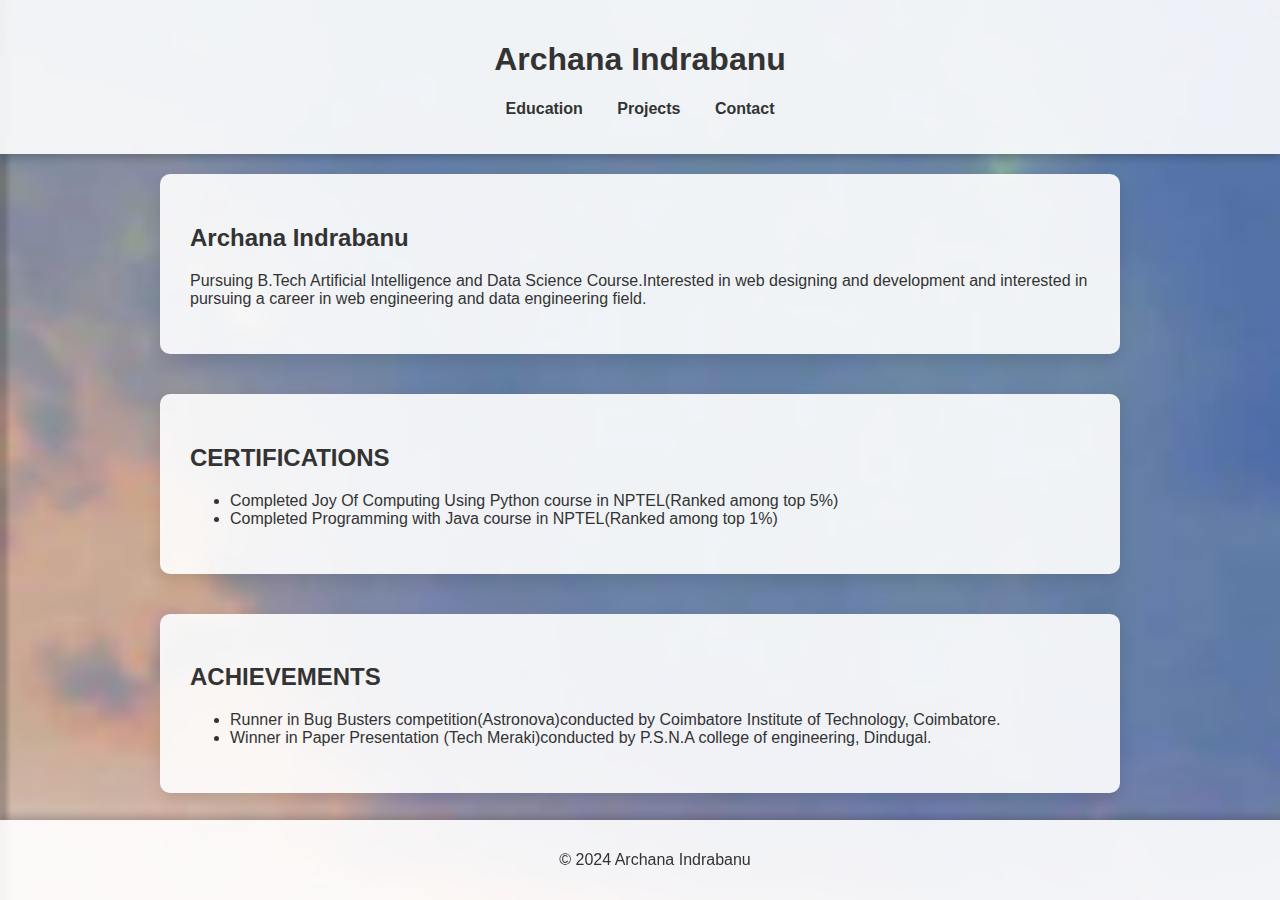
<file: index.html>
<!DOCTYPE html>
<html lang="en">
<head>
    <meta charset="UTF-8">
    <meta name="viewport" content="width=device-width, initial-scale=1.0">
    <title>My Portfolio</title>
    <link rel="stylesheet" href="styles.css">
</head>
<body>
    <header>
        <h1>Archana Indrabanu</h1>
        <nav>
            <ul>
                <li><a href="education.html">Education</a></li>
                <li><a href="projects.html">Projects</a></li>
                <li><a href="contact.html">Contact</a></li>
            </ul>
        </nav>
    </header>

    <section id="about">
        <h2>Archana Indrabanu</h2>
        <p>Pursuing B.Tech Artificial Intelligence and Data Science Course.Interested in web designing and development and interested in pursuing a career in web engineering and data engineering field.</p>
    </section>

    <section id="certifications">
        <h2>CERTIFICATIONS</h2>
        <ul>
            <li>Completed Joy Of Computing Using Python course in NPTEL(Ranked among top 5%)</li>
            <li>Completed Programming with Java  course in NPTEL(Ranked among top 1%)</li>
        </ul>
    </section>

    <section id="achievements">
        <h2>ACHIEVEMENTS</h2>
        <ul>
            <li>Runner in Bug Busters competition(Astronova)conducted by Coimbatore Institute of Technology, Coimbatore.</li>
            <li>Winner in Paper Presentation (Tech Meraki)conducted by P.S.N.A college of engineering, Dindugal.</li>
        </ul>
    </section>

    <footer>
        <p>&copy; 2024 Archana Indrabanu</p>
    </footer>
</body>
</html>
</file>
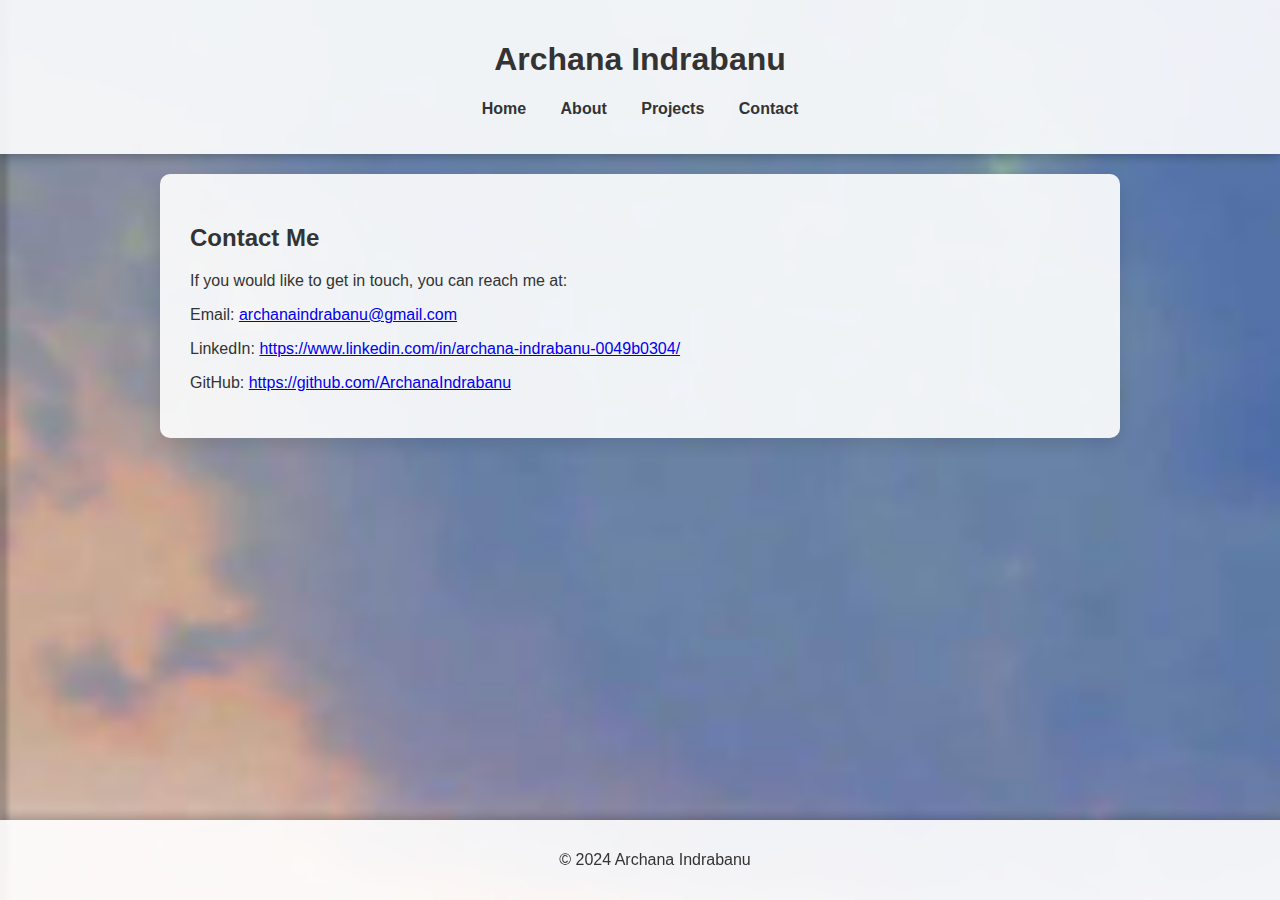
<file: contact.html>
<!DOCTYPE html>
<html lang="en">
<head>
    <meta charset="UTF-8">
    <meta name="viewport" content="width=device-width, initial-scale=1.0">
    <title>Contact Me</title>
    <link rel="stylesheet" href="styles.css">
</head>
<body>
    <header>
        <h1>Archana Indrabanu</h1>
        <nav>
            <ul>
                <li><a href="index.html">Home</a></li>
                <li><a href="education.html">About</a></li>
                <li><a href="projects.html">Projects</a></li>
                <li><a href="contact.html">Contact</a></li>
            </ul>
        </nav>
    </header>

    <section id="contact">
        <h2>Contact Me</h2>
        <p>If you would like to get in touch, you can reach me at:</p>
        <p>Email: <a href="mailto:archanaindrabanu@gmail.com">archanaindrabanu@gmail.com</a></p>
        <p>LinkedIn: <a href="https://www.linkedin.com/in/archana-indrabanu-0049b0304/">https://www.linkedin.com/in/archana-indrabanu-0049b0304/</a></p>
        <p>GitHub: <a href="https://github.com/ArchanaIndrabanu">https://github.com/ArchanaIndrabanu</a></p>
    </section>

    <footer>
        <p>&copy; 2024 Archana Indrabanu</p>
    </footer>
</body>
</html>
</file>
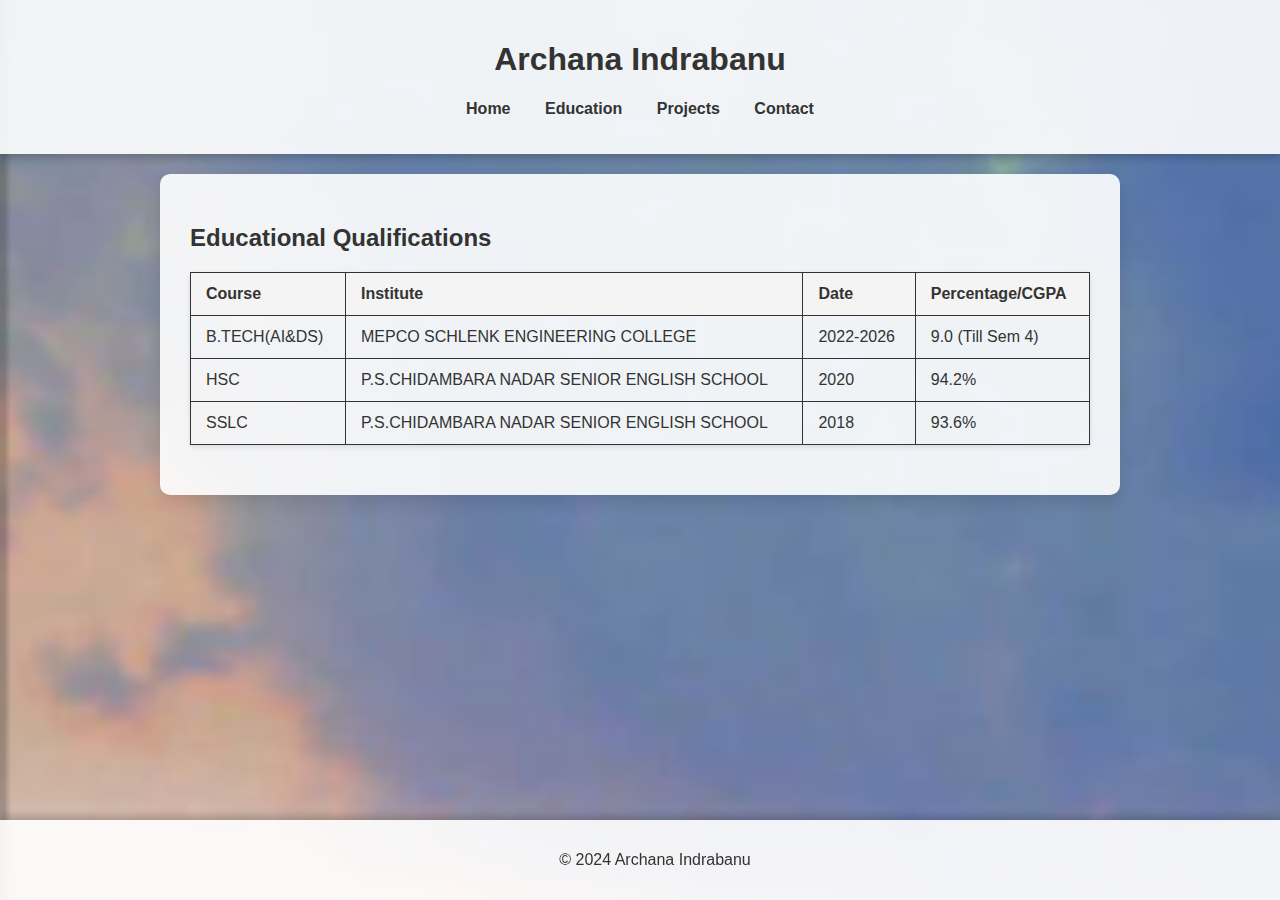
<file: education.html>
<!DOCTYPE html>
<html lang="en">
<head>
    <meta charset="UTF-8">
    <meta name="viewport" content="width=device-width, initial-scale=1.0">
    <title>About Me</title>
    <link rel="stylesheet" href="styles.css">
</head>
<body>
    <header>
        <h1>Archana Indrabanu</h1>
        <nav>
            <ul>
                <li><a href="index.html">Home</a></li>
                <li><a href="education.html">Education</a></li>
                <li><a href="projects.html">Projects</a></li>
                <li><a href="contact.html">Contact</a></li>
            </ul>
        </nav>
    </header>

    <section id="about">
        <h2>Educational Qualifications</h2>
        <table class="education-table">
            <tr>
                <th>Course</th>
                <th>Institute</th>
                <th>Date</th>
                <th>Percentage/CGPA</th>
            </tr>
            <tr>
                <td>B.TECH(AI&DS)</td>
                <td>MEPCO SCHLENK ENGINEERING COLLEGE</td>
                <td>2022-2026</td>
                <td>9.0 (Till Sem 4)</td>
            </tr>
            <tr>
                <td>HSC</td>
                <td>P.S.CHIDAMBARA NADAR SENIOR ENGLISH SCHOOL</td>
                <td>2020</td>
                <td>94.2%</td>
            </tr>
            <tr>
                <td>SSLC</td>
                <td>P.S.CHIDAMBARA NADAR SENIOR ENGLISH SCHOOL</td>
                <td>2018</td>
                <td>93.6%</td>
            </tr>
        </table>
    </section>

    <footer>
        <p>&copy; 2024 Archana Indrabanu</p>
    </footer>
</body>
</html>
</file>
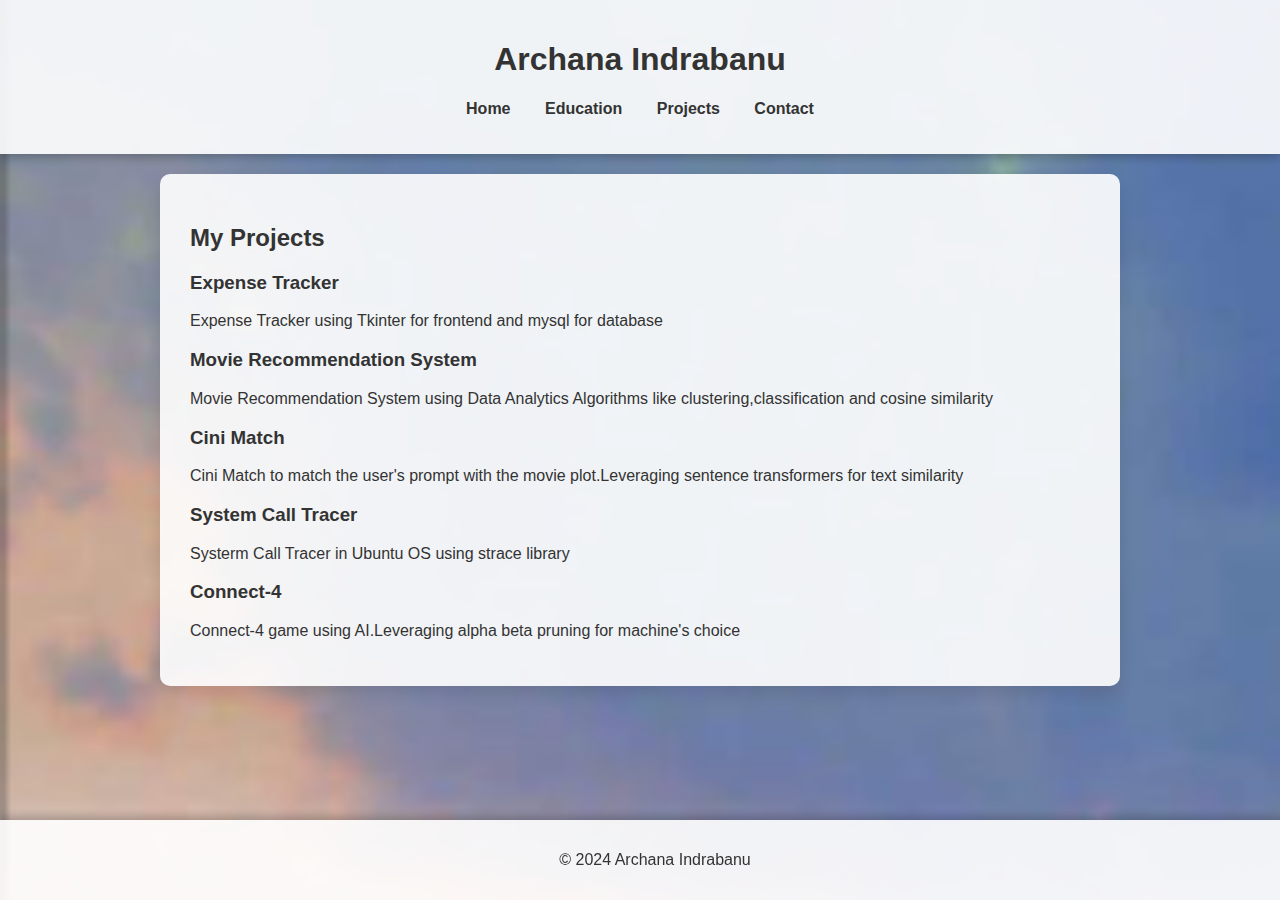
<file: projects.html>
<!DOCTYPE html>
<html lang="en">
<head>
    <meta charset="UTF-8">
    <meta name="viewport" content="width=device-width, initial-scale=1.0">
    <title>My Projects</title>
    <link rel="stylesheet" href="styles.css">
</head>
<body>
    <header>
        <h1>Archana Indrabanu</h1>
        <nav>
            <ul>
                <li><a href="index.html">Home</a></li>
                <li><a href="education.html">Education</a></li>
                <li><a href="projects.html">Projects</a></li>
                <li><a href="contact.html">Contact</a></li>
            </ul>
        </nav>
    </header>

    <section id="projects">
        <h2>My Projects</h2>
        <div class="project">
            <h3>Expense Tracker</h3>
            <p>Expense Tracker using Tkinter for frontend and mysql for database</p>
        </div>
        <div class="project">
            <h3>Movie Recommendation System</h3>
            <p>Movie Recommendation System using Data Analytics Algorithms like clustering,classification and cosine similarity</p>
        </div>
        <div class="project">
            <h3>Cini Match</h3>
            <p>Cini Match to match the user's prompt with the movie plot.Leveraging sentence transformers for text similarity</p>
        </div>
        <div class="project">
            <h3>System Call Tracer</h3>
            <p>Systerm Call Tracer in Ubuntu OS using strace library</p>
        </div>
        <div class="project">
            <h3>Connect-4</h3>
            <p>Connect-4 game using AI.Leveraging alpha beta pruning for machine's choice</p>
        </div>
    </section>

    <footer>
        <p>&copy; 2024 Archana Indrabanu</p>
    </footer>
</body>
</html>
</file>
<file: styles.css>
body {
    font-family: 'Arial', sans-serif;
    margin: 0;
    padding: 0;
    background-image: url('background.png');
    background-size: cover;
    background-attachment: fixed;
    color: #333;
}

header {
    background-color: rgba(255, 255, 255, 0.9); 
    color: #333;
    padding: 20px 0;
    text-align: center;
    font-family: 'Segoe UI', Tahoma, Geneva, Verdana, sans-serif;
    box-shadow: 0 4px 8px rgba(0, 0, 0, 0.2);
}

header nav ul {
    list-style: none;
    padding: 0;
}

header nav ul li {
    display: inline;
    margin: 0 15px;
}

header nav ul li a {
    color: #333;
    text-decoration: none;
    font-weight: bold;
    transition: color 0.3s ease;
}

header nav ul li a:hover {
    color: #ffcc00;
}

section {
    padding: 30px;
    margin: 20px auto;
    max-width: 900px;
    background-color: rgba(255, 255, 255, 0.9);
    border-radius: 10px;
    box-shadow: 0 8px 15px rgba(0, 0, 0, 0.1);
}

#about, #certifications, #achievement {
    margin-bottom: 40px;
}

table.education-table {
    width: 100%;
    border-collapse: collapse;
    margin: 20px 0;
    box-shadow: 0 2px 5px rgba(0, 0, 0, 0.1);
    border: 1px solid #333; 
}

.education-table th, .education-table td {
    padding: 12px 15px;
    text-align: left;
    border: 1px solid #333; /* Add borders to each cell */
}

.education-table th {
    background-color: #f4f4f4;
    font-weight: bold;
}

.education-table tr:hover {
    background-color: #f1f1f1;
}

footer {
    background-color: rgba(255, 255, 255, 0.9); 
    color: #333;
    text-align: center;
    padding: 15px;
    position: fixed;
    bottom: 0;
    width: 100%;
    font-family: 'Segoe UI', Tahoma, Geneva, Verdana, sans-serif;
    box-shadow: 0 -4px 8px rgba(0, 0, 0, 0.2);
}
</file>
